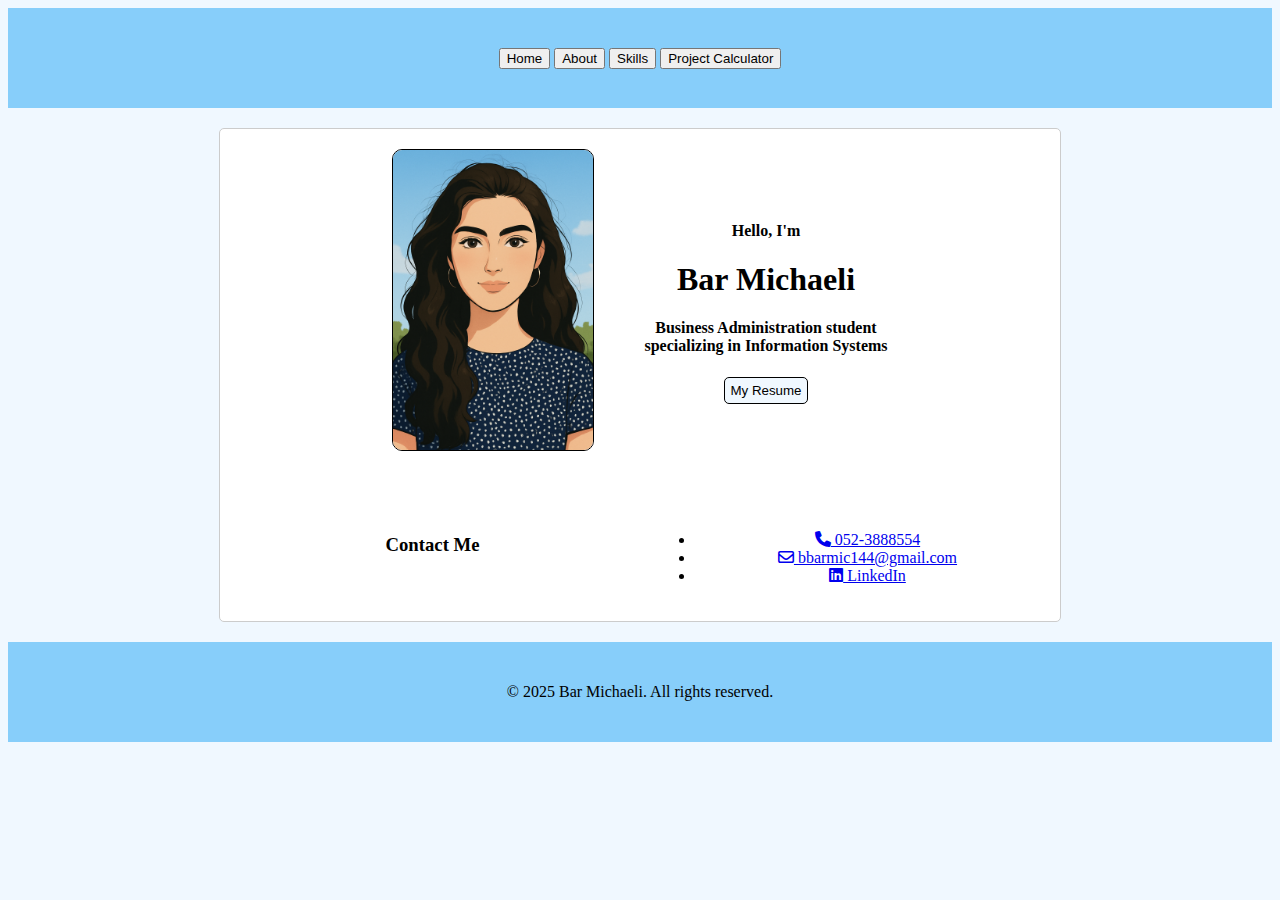
<file: index.html>
<!DOCTYPE html>
<html lang="en">
<head>
  <meta charset="UTF-8" />
  <meta name="viewport" content="width=device-width, initial-scale=1.0" />
  <title>My Portfolio</title>
  <link rel="stylesheet" href="https://cdnjs.cloudflare.com/ajax/libs/font-awesome/6.0.0/css/all.min.css" integrity="sha512-9usAa10IRO0HhonpyAIVpjrylPvoDwiPUiKdWk5t3PyolY1cOd4DSE0Ga+ri4AuTroPR5aQvXU9xC6qOPnzFeg==" crossorigin="anonymous" referrerpolicy="no-referrer" />
  <link rel="stylesheet" href="./assets/style/home.css">
  <link rel="stylesheet" href="./assets/style/global.css">
</head>
<body>
  <header>
    <nav class="menu">
        <input type="button" value="Home" onclick="window.location.href='index.html'" class="active">
        <input type="button" value="About" onclick="window.location.href='About.html'">
        <input type="button" value="Skills" onclick="window.location.href='skills.html'">
        <input type="button" value="Project Calculator" onclick="window.location.href='project-calculator.html'">
    </nav>
  </header>

  <main>
  <div class="hero-section">
 <div class="img">
<img src="./assets/imgs/myImg.png" alt="my img">
 </div>
 <div class="profile-info">
  <h4>Hello, I'm</h4>
 <h1>Bar Michaeli</h1>
  <h4>Business Administration student<br/> 
    specializing in Information Systems</h4>
  <input class="btn" type="button" value="My Resume"  onclick="window.open('./assets/resume.pdf', '_blank');">
 </div>
  </div>
  <div class="call-to-action">
    <h3>Contact Me</h3>
    <ul>
      <li><a href="tel:0523888554"><i class="fas fa-phone"></i> 052-3888554</a></li>
      <li><a href="mailto:bbarmic144@gmail.com"><i class="far fa-envelope"></i> bbarmic144@gmail.com</a></li>
      <li><a href="https://www.linkedin.com/in/%D7%91%D7%A8-%D7%9E%D7%99%D7%9B%D7%90%D7%9C%D7%99-563154363/" target="_blank"><i class="fab fa-linkedin"></i> LinkedIn</a></li>
    </ul>
  </div>
  </main>
  <footer>
    <p>© 2025 Bar Michaeli. All rights reserved.</p>
  </footer>
</body>
</html>
</file>
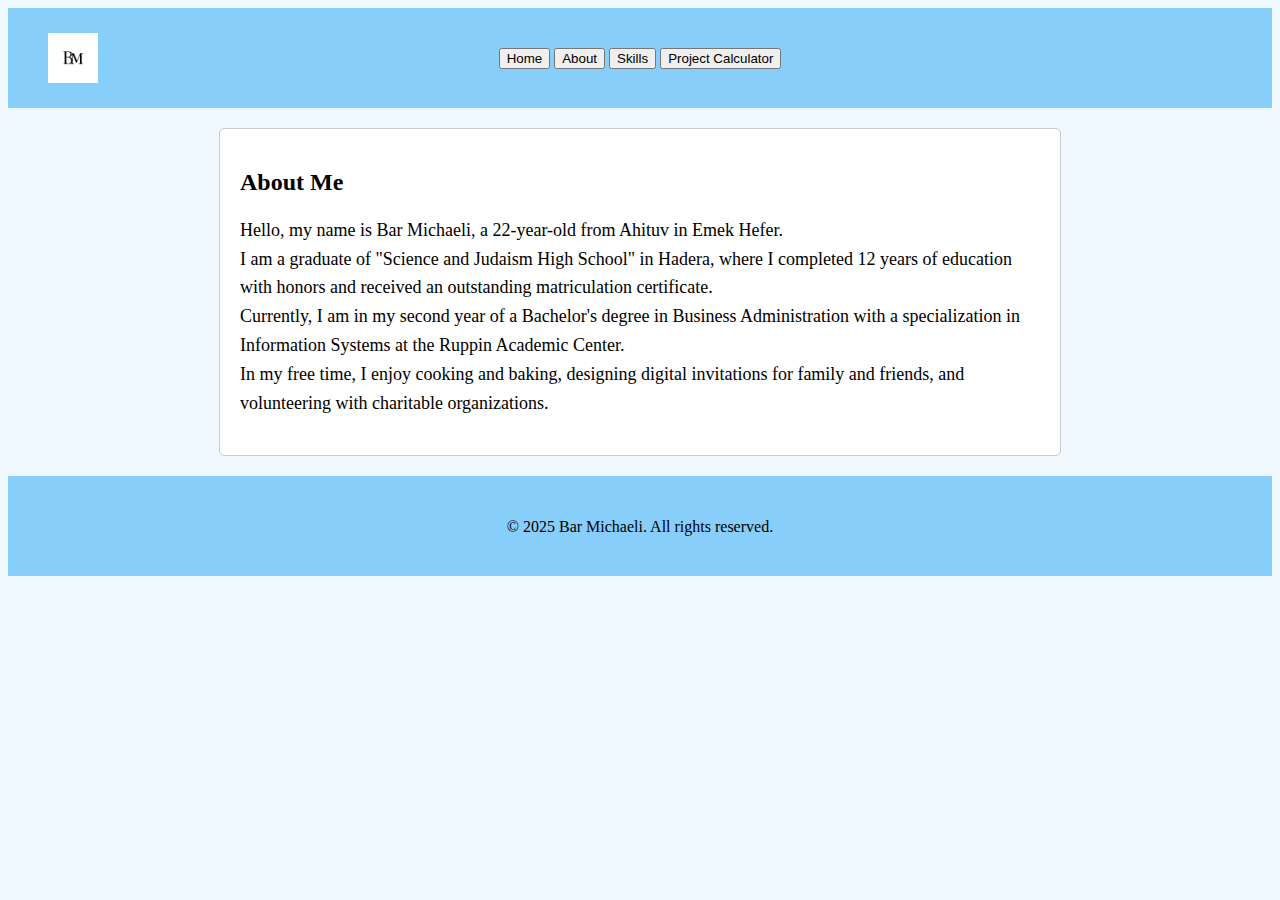
<file: about.html>
<!DOCTYPE html>
<html lang="en">
<head>
  <meta charset="UTF-8">
  <meta name="viewport" content="width=device-width, initial-scale=1.0">
  <title>About Me</title>
  <link rel="stylesheet" href="./assets/style/about.css">
  <link rel="stylesheet" href="./assets/style/global.css">
<body>
  <header>
    <img src="./assets/imgs/logo.jpeg" alt="My Logo" class="logo">
    <nav class="menu">
      <input type="button" value="Home" onclick="window.location.href='index.html'">
      <input type="button" value="About" onclick="window.location.href='About.html'" class="active">
      <input type="button" value="Skills" onclick="window.location.href='skills.html'">
      <input type="button" value="Project Calculator" onclick="window.location.href='project-calculator.html'">
  </nav>
  </header>
  <main>
    <h2>About Me</h2>
    <p>Hello, my name is Bar Michaeli, a 22-year-old from Ahituv in Emek Hefer.<br/>
      I am a graduate of "Science and Judaism High School" in Hadera, where I completed 12 years of education with honors and received an outstanding matriculation certificate.<br/>
      Currently, I am in my second year of a Bachelor's degree in Business Administration with a specialization in Information Systems at the Ruppin Academic Center.<br/>
      In my free time, I enjoy cooking and baking, designing digital invitations for family and friends, and volunteering with charitable organizations.      
    </p>
  </main>
  <footer>
    <p>© 2025 Bar Michaeli. All rights reserved.</p>
  </footer>
</body>
</html>
</file>
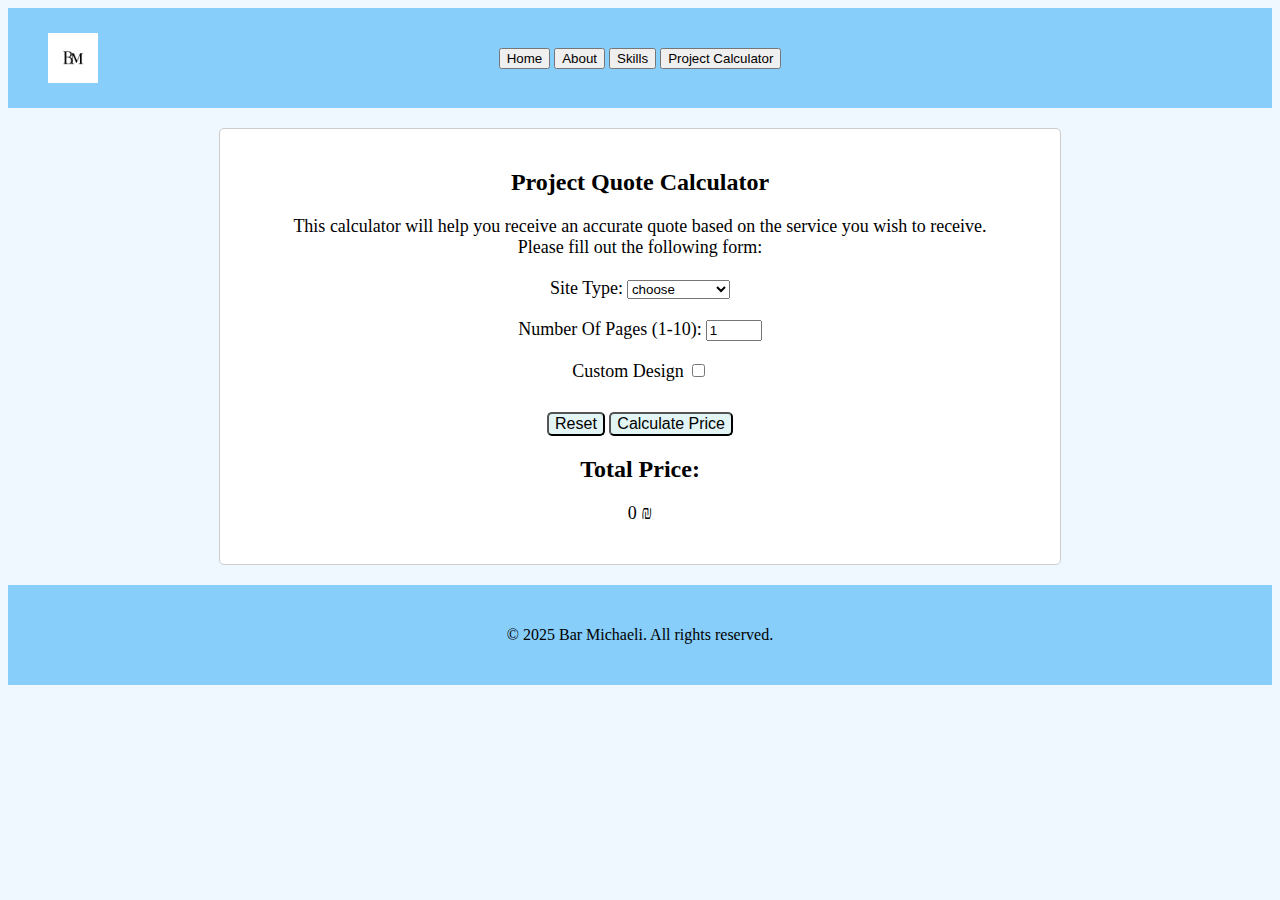
<file: project-calculator.html>
<!DOCTYPE html>
<html lang="en">
<head>
  <meta charset="UTF-8" />
  <meta name="viewport" content="width=device-width, initial-scale=1.0" />
  <title>Project Quote Calculator</title>
  <link rel="stylesheet" href="./assets/style/calcualtor.css">
  <link rel="stylesheet" href="./assets/style/global.css">
</head>
<body>
  <header> 
    <img src="./assets/imgs/logo.jpeg" alt="My Logo" class="logo">
    <div class="menu">
     <a href="javascript:void(0);" class="icon" onclick="iconFunction()">
      <i class="fa fa-bars"></i>
    </a>
    <nav id="menuIcon">
        <input type="button" value="Home" onclick="window.location.href='index.html'"/>
        <input type="button" value="About" onclick="window.location.href='About.html'"/>
        <input type="button" value="Skills" onclick="window.location.href='skills.html'"/>
        <input type="button" value="Project Calculator" onclick="window.location.href='project-calculator.html'" class="active"/>
    </nav>
  </div>
  </header>
  <main>
    <h2>Project Quote Calculator</h2>
    <p>This calculator will help you receive an accurate quote based on the service you wish to receive.<br/>
      Please fill out the following form:
    </p> 
    <div> 
  <form id="priceCalculatorForm">
<label for="websiteType">Site Type:</label>
<select id="websiteType" name="websiteType">
  <option value="-1">choose</option>
  <option value="businessSite">Business Site</option>
  <option value="onlineStore">Online Store</option>
  <option value="blog">Blog</option>
</select>
</div>
<div>
<label for="pageCount">Number Of Pages (1-10):</label>
<input id="pageCount" name="pageCount" type="number" min="1" max="10" value="1"/>

</div>
<div>
<label for="customDesign">Custom Design</label>
<input type="checkbox" id="customDesign" name="customDesign" value="yes"/>
</div>
<div class="btn">
<button type="reset">Reset</button>
<button type="button" onclick="calculatePrice()">Calculate Price</button>
</div>

<div id="result" class="result">
  <h2>Total Price:</h2>
  <p id="totalPrice">0 ₪</p>
</form>
</div>
  </main>
  <footer>
    <p>© 2025 Bar Michaeli. All rights reserved.</p>
  </footer>
  <script src="./services/calculator.js"></script>
</body>
</html>
</file>
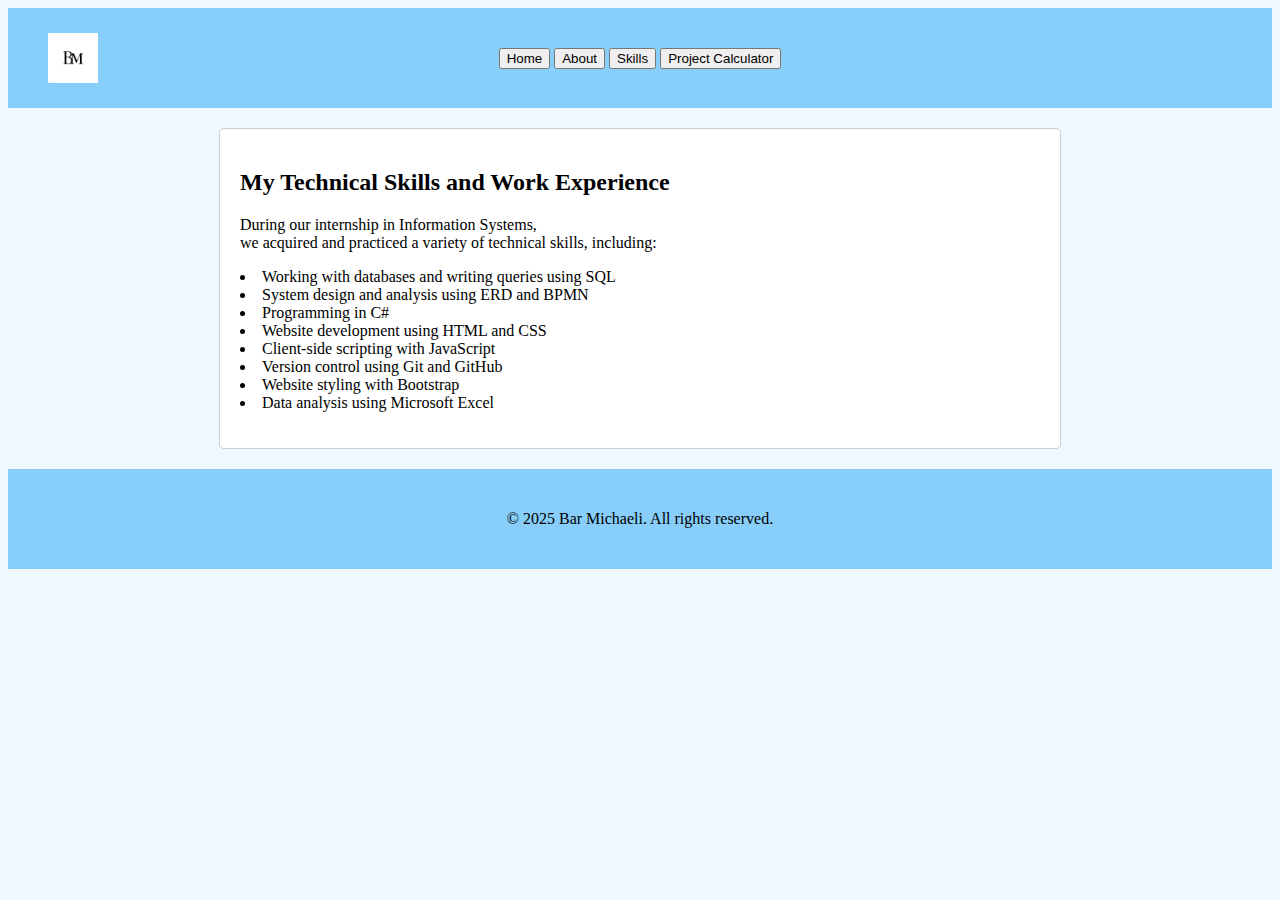
<file: skills.html>
<!DOCTYPE html>
<html lang="en">
<head>
  <meta charset="UTF-8">
  <meta name="viewport" content="width=device-width, initial-scale=1.0">
  <title>My Experience And Skills</title>
  <link rel="stylesheet" href="./assets/style/skills.css">
  <link rel="stylesheet" href="./assets/style/global.css">
</head>
<body>
  <header> 
    <img src="./assets/imgs/logo.jpeg" alt="My Logo" class="logo">
    <div class="menu">
     <a href="javascript:void(0);" class="icon" onclick="iconFunction()">
      <i class="fa fa-bars"></i>
    </a>
    <nav id="menuIcon">
        <input type="button" value="Home" onclick="window.location.href='index.html'"/>
        <input type="button" value="About" onclick="window.location.href='About.html'"/>
        <input type="button" value="Skills" onclick="window.location.href='skills.html'" class="active"/>
        <input type="button" value="Project Calculator" onclick="window.location.href='project-calculator.html'"/>
    </nav>
  </div>
  </header>
  <main class="skills">
    <h2>My Technical Skills and Work Experience</h2>
    <p>During our internship in Information Systems, <br/> 
      we acquired and practiced a variety of technical skills, including:</p>
      <ul>
        <li>Working with databases and writing queries using SQL</li>
        <li>System design and analysis using ERD and BPMN</li>
        <li>Programming in C#</li>
        <li>Website development using HTML and CSS</li>
        <li>Client-side scripting with JavaScript</li>
        <li>Version control using Git and GitHub</li>
        <li>Website styling with Bootstrap</li>
        <li>Data analysis using Microsoft Excel</li>
      </ul>
  </main>
  <footer>
    <p>© 2025 Bar Michaeli. All rights reserved.</p>
  </footer>
</body>
</html>
</file>
<file: assets/style/home.css>
.hero-section{
display: flex;
flex-direction: row;
justify-content:center;
align-items: center;
gap: 50px;
text-align: start;
}

.hero-section img{
    max-width: 200px;
    height: auto;
    border: 1px solid;
    border-radius: 10px;
    object-fit: cover;
}

.profile-info{
    text-align: center;
   
}

.btn{
    background-color: aliceblue;
    padding: 5px;
    border: 1px solid;
    border-radius: 5px;
}

.call-to-action{
    display: grid;
    grid-template-columns: 1fr 1fr;
    margin-top: 60px;
    gap: 30px; 
    
}

.contact, .project{
    text-align: left;
    padding: 15px;
    border: 1px solid;
    border-radius: 10px;
}

.contact ul{
    list-style: none;
    padding: 0;
    
}

.contact ul li{
    margin: 20px;
}

.contact ul li a, .project a{
    color: black;
    text-decoration: none;
}

.project-img{
    max-width:400px ;
    height: auto;
    margin-top: 10px;
}
</file>
<file: assets/style/global.css>
@import url('variables.css');

body{
background-color: var(--body-color);
color: var(--text-color);
font-family:Cambria, Cochin, Georgia, Times, 'Times New Roman', serif;
}


header{
height: 100px;
background-color:var(--headerAndFooter-color);
display: flex;
align-items: center;
justify-content:center;
position: sticky;
top: 0;
width: 100%;
z-index: 10;
}

.hamburger-icon {
display: none;
cursor: pointer;
font-size: 24px;
height: 20px;
width: 20px;}

.main-nav {
 display: flex;
 gap: 20px;
}

.main-nav a {
 text-decoration: none;
 color: var(--humburger-color);
 padding: 8px 15px;
 border-radius: 5px;
 background-color:var(--a-color);
}

.main-nav a.active {
 background-color:var(--a-active);
}
      
.top-bar {
 display: flex;
 justify-content: space-between;
 align-items: center;
 padding: 10px 20px;
}

.logo{
 height: 50px;
 margin-right: 40px;
 position: absolute;
 left: 40px;
}
     

main{
  background-color:var(--main-color);
  border: 1px solid var(--a-active);
  border-radius: 5px;
  padding: 20px;
  max-width: 800px;
  margin: 20px auto;
  text-align: center;
}

footer{
    height: 100px;
    background-color:var(--headerAndFooter-color);
    display: flex;
    flex-direction: column;
    justify-content: center;
    align-items: center;  
    width: 100%; 
}

footer p {
  font-size: medium;
 }

#themeToggle {
  padding: 8px 12px;
  cursor: pointer;
  border: none;
  width: 40px;
  height: 40px;
  margin-left: 40px;
  position: absolute;
  right: 40px;
  font-size: 20px;
  top: 0;
  bottom: 0;
  margin-top: auto;
  margin-bottom: auto;
  background-color: var(--icon-dark-mode);
}

.moon-icon{
  display: inline;
}

.sun-icon {
  display: none;
}

body.dark-mode .moon-icon {
  display: none;
}

body.dark-mode .sun-icon {
  display: block;
}



@media (max-width: 767px) {
    .main-nav {
      display: none;
      flex-direction: column;
      background-color:var(--body-color);
      position: absolute;
      top: 60px;
      left: 0;
      width: 100%;
      align-items: center;
      padding: 10px 0;
      z-index: 10;
    }
  
    .main-nav.open {
      display: flex;
    }
  
    .main-nav a {
      display: block;
      width: 100%;
      text-align: center;
      padding: 15px 0;
      margin: 0;
      border-bottom: 1px solid var(--a-color);
    }
  
  
    .hamburger-icon {
      display: block;
    }
  
    .top-bar {
      justify-content: space-between;
    }

    .hamburger-icon i.fa-bars {
        font-size: 24px;
        color: var(--humburger-color);}

    footer p{
        font-size: small; }
  }
</file>
<file: assets/style/about.css>
h2{
    text-align: left;
}

p{
    font-size:large;
    text-align: left;
    line-height: 1.6;
}
</file>
<file: assets/style/calcualtor.css>
p{
    font-size: large;
}
div{
    margin: 20px;
}
label{
    font-size: large;
}
.btn{
    text-align: center;
    font-size: large;
    margin-top: 30px;
    gap: 40px;
}
button{
    background-color:var(--btn-calculator);
    border-radius: 5px;
    font-size: medium;
}
</file>
<file: assets/style/skills.css>
.skills{
    text-align: left;
}

ul{
    list-style-position: inside;
    padding-left: 0;
}
</file>
